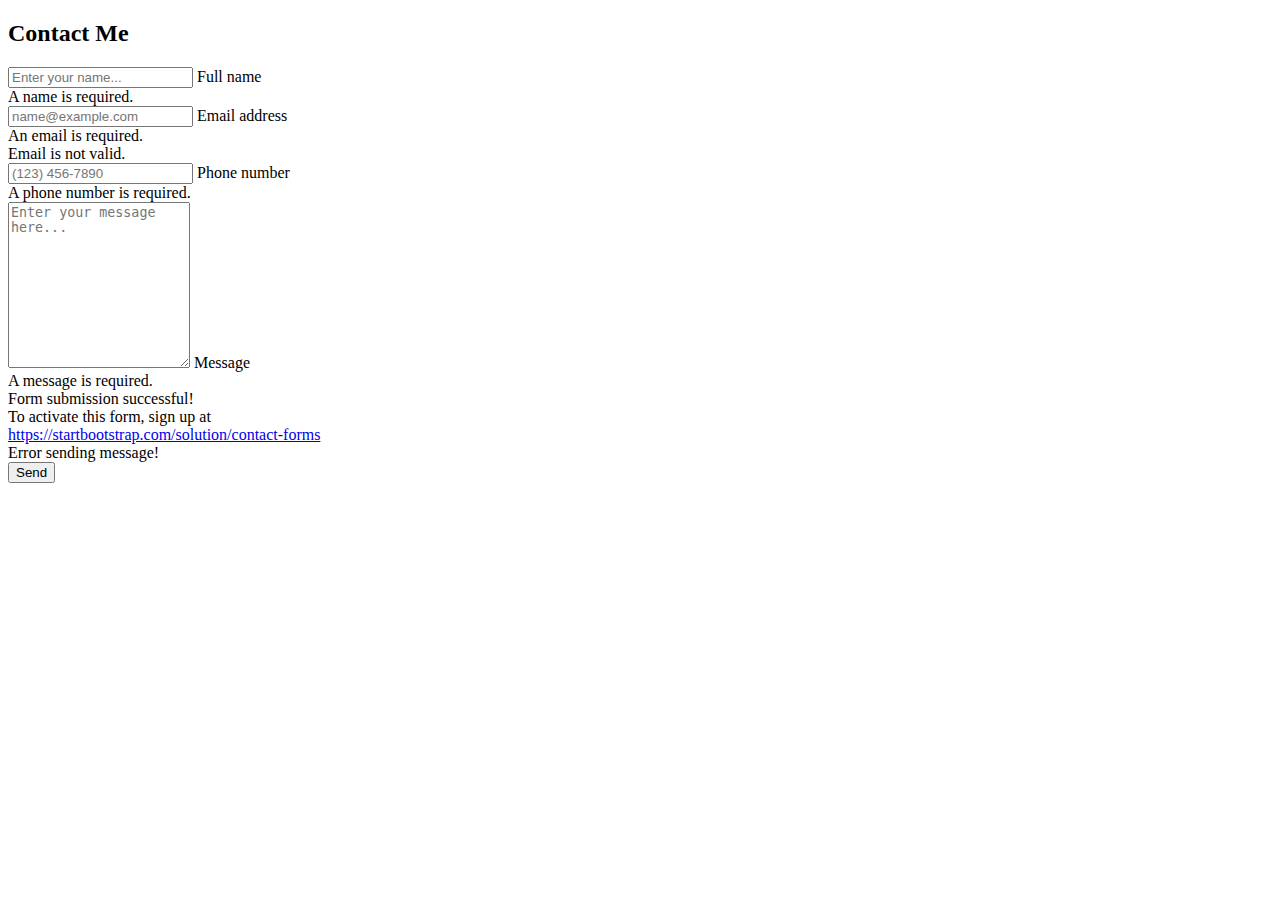
<file: junk.html>
<!-- * * * * * * * * * * * * * * *-->
<!-- * * * * *  NOTICE  * * * * * *-->
<!-- * * * * * * * * * * * * * * *-->
<!-- The code on this page is NOT used for the website-->
<!-- THis is to store code that I am very not likely to use-->

<!DOCTYPE html>
<html lang="en">
<head>
    <meta charset="UTF-8">
    <meta name="viewport" content="width=device-width, initial-scale=1.0">
    <title>Document</title>
</head>
<body>

    <!-- Contact Section -->
    <section class="page-section" id="contact">
        <div class="container">
            <!-- Contact Section Heading-->
            <h2 class="page-section-heading text-center text-uppercase text-secondary mb-0">Contact Me</h2>
            <!-- Icon Divider-->
            <div class="divider-custom">
                <div class="divider-custom-line"></div>
                <div class="divider-custom-icon"><i class="fas fa-star"></i></div>
                <div class="divider-custom-line"></div>
            </div>
            <!-- Contact Section Form-->
            <div class="row justify-content-center">
                <div class="col-lg-8 col-xl-7">
                    <!-- * * * * * * * * * * * * * * *-->
                    <!-- * * SB Forms Contact Form * *-->
                    <!-- * * * * * * * * * * * * * * *-->
                    <!-- This form is pre-integrated with SB Forms.-->
                    <!-- To make this form functional, sign up at-->
                    <!-- https://startbootstrap.com/solution/contact-forms-->
                    <!-- to get an API token!-->
                    <form id="contactForm" data-sb-form-api-token="API_TOKEN">
                        <!-- Name input-->
                        <div class="form-floating mb-3">
                            <input class="form-control" id="name" type="text" placeholder="Enter your name..." data-sb-validations="required" />
                            <label for="name">Full name</label>
                            <div class="invalid-feedback" data-sb-feedback="name:required">A name is required.</div>
                        </div>
                        <!-- Email address input-->
                        <div class="form-floating mb-3">
                            <input class="form-control" id="email" type="email" placeholder="name@example.com" data-sb-validations="required,email" />
                            <label for="email">Email address</label>
                            <div class="invalid-feedback" data-sb-feedback="email:required">An email is required.</div>
                            <div class="invalid-feedback" data-sb-feedback="email:email">Email is not valid.</div>
                        </div>
                        <!-- Phone number input-->
                        <div class="form-floating mb-3">
                            <input class="form-control" id="phone" type="tel" placeholder="(123) 456-7890" data-sb-validations="required" />
                            <label for="phone">Phone number</label>
                            <div class="invalid-feedback" data-sb-feedback="phone:required">A phone number is required.</div>
                        </div>
                        <!-- Message input-->
                        <div class="form-floating mb-3">
                            <textarea class="form-control" id="message" type="text" placeholder="Enter your message here..." style="height: 10rem" data-sb-validations="required"></textarea>
                            <label for="message">Message</label>
                            <div class="invalid-feedback" data-sb-feedback="message:required">A message is required.</div>
                        </div>
                        <!-- Submit success message-->
                        <!---->
                        <!-- This is what your users will see when the form-->
                        <!-- has successfully submitted-->
                        <div class="d-none" id="submitSuccessMessage">
                            <div class="text-center mb-3">
                                <div class="fw-bolder">Form submission successful!</div>
                                To activate this form, sign up at
                                <br />
                                <a href="https://startbootstrap.com/solution/contact-forms">https://startbootstrap.com/solution/contact-forms</a>
                            </div>
                        </div>
                        <!-- Submit error message-->
                        <!---->
                        <!-- This is what your users will see when there is-->
                        <!-- an error submitting the form-->
                        <div class="d-none" id="submitErrorMessage"><div class="text-center text-danger mb-3">Error sending message!</div></div>
                        <!-- Submit Button-->
                        <button class="btn btn-primary btn-xl disabled" id="submitButton" type="submit">Send</button>
                    </form>
                </div>
            </div>
        </div>
    </section>
    <!-- Bootstrap core JS-->
    <script src="https://cdn.jsdelivr.net/npm/bootstrap@5.2.3/dist/js/bootstrap.bundle.min.js"></script>
    <!-- Core theme JS-->
    <script src="js/scripts.js"></script>
    <!-- * * * * * * * * * * * * * * * * * * * * * * * * * * * * * * * * * * * * * * * *-->
    <!-- * *                               SB Forms JS                               * *-->
    <!-- * * Activate your form at https://startbootstrap.com/solution/contact-forms * *-->
    <!-- * * * * * * * * * * * * * * * * * * * * * * * * * * * * * * * * * * * * * * * *-->
    <script src="https://cdn.startbootstrap.com/sb-forms-latest.js"></script>
</body>
    
</body>
</html>
</file>
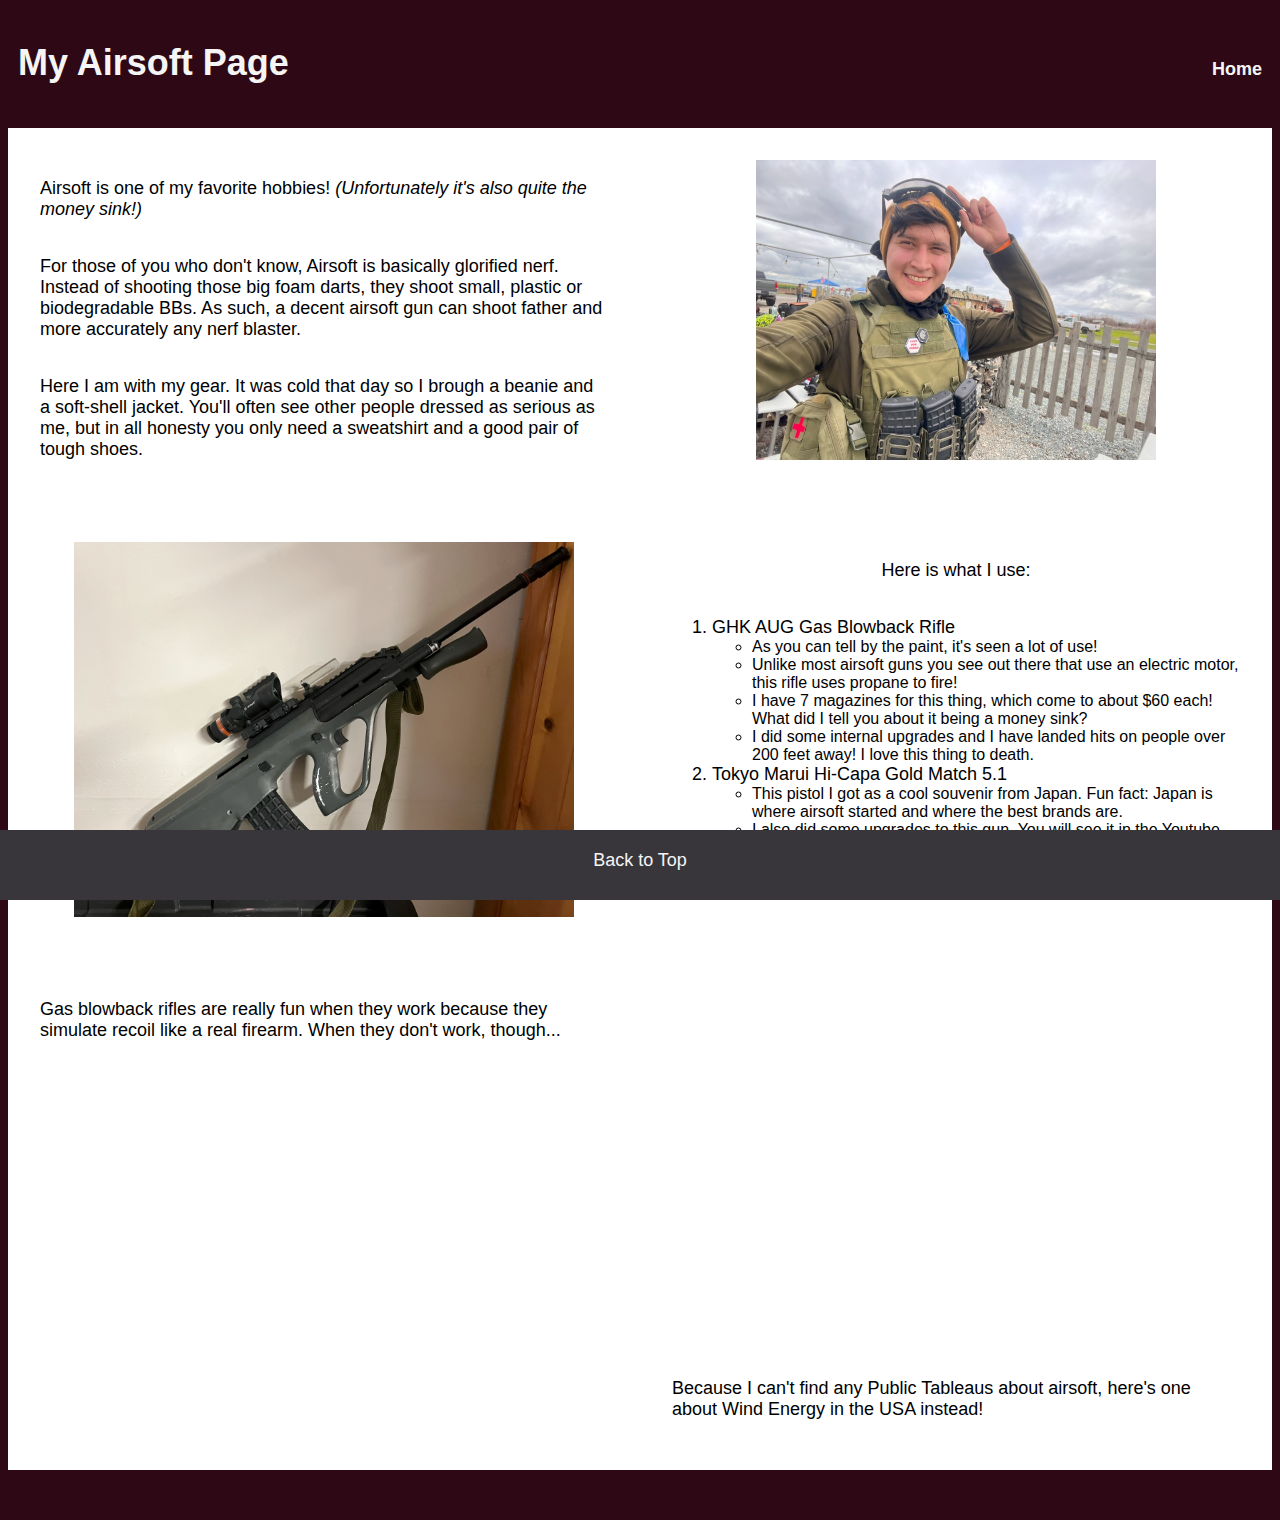
<file: scratch.html>
<!DOCTYPE html>
<html lang="en">
<head>
    <meta charset="UTF-8">
    <meta name="viewport" content="width=device-width, initial-scale=1.0">
    <title>Airsoft Page</title>
    <link rel="stylesheet" href="css/scratchstyles.css">
</head>
<body>
    <div class="common header" id="top">
        <h1>My Airsoft Page <span class="subheader"><a href="index.html" target="_blank" class="header-a">Home</a>
        </span></h1>
    </div>
    <div class="clear"></div>
    <div class="common mainbody">
        <div class="body-wrapper">
            <div class="body-row">
                <div class="body-column">
                    <p>Airsoft is one of my favorite hobbies! <i>&#40;Unfortunately it's also quite the money sink!&#41;</i></p>
                    <p>For those of you who don't know, Airsoft is basically glorified nerf. Instead of shooting those big foam darts, they shoot small, plastic or biodegradable BBs. As such, a decent airsoft gun can shoot father and more accurately any nerf blaster.</p>
                    <p>Here I am with my gear. It was cold that day so I brough a beanie and a soft-shell jacket. You'll often see other people dressed as serious as me, but in all honesty you only need a sweatshirt and a good pair of tough shoes.</p>
                </div>
                <div class="body-column">
                    <img src="assets/img/Photos/resized airsoft smile.jpg" width="400">
                </div>
            </div>
            <div class="body-row">
                <div class="body-column">
                    <img src="assets/img/Photos/aug.jpg" width="500">
                </div>
                <div class="body-column">
                    <p>Here is what I use:</p>
                    <ol>
                        <li class="first-li">GHK AUG Gas Blowback Rifle
                            <ul>
                                <li>As you can tell by the paint, it's seen a lot of use!</li>
                                <li>Unlike most airsoft guns you see out there that use an electric motor, this rifle uses propane to fire!</li>
                                <li>I have 7 magazines for this thing, which come to about $60 each! What did I tell you about it being a money sink?</li>
                                <li>I did some internal upgrades and I have landed hits on people over 200 feet away! I love this thing to death.</li>
                            </ul>
                        </li>
                        <li class="first-li">Tokyo Marui Hi-Capa Gold Match 5.1
                            <ul>
                                <li>This pistol I got as a cool souvenir from Japan. Fun fact: Japan is where airsoft started and where the best brands are.</li>
                                <li>I also did some upgrades to this gun. You will see it in the Youtube video below.</li>
                            </ul>
                        </li>
                    </ol>
                </div>
            </div>
            <div class="body-row">
                <div class="body-column">
                    <p>Gas blowback rifles are really fun when they work because they simulate recoil like a real firearm. When they don't work, though...</p>
                </div>
                <div class="body-column">
                    <iframe width="560" height="315" src="https://www.youtube.com/embed/_5tQxnt8Azc?si=Huv8ZJ0U4hB27BsH" title="YouTube video player" frameborder="0" allow="accelerometer; autoplay; clipboard-write; encrypted-media; gyroscope; picture-in-picture; web-share" referrerpolicy="strict-origin-when-cross-origin" allowfullscreen></iframe>
                </div>
            </div>
            <div class="body-row">
                <div class="body-column">
                    <div class='tableauPlaceholder' id='viz1713990816491' style='position: relative'><noscript><a href='#'><img alt='Dashboard ' src='https:&#47;&#47;public.tableau.com&#47;static&#47;images&#47;US&#47;USWindEnergyImpactMetrics_17139907731900&#47;Dashboard&#47;1_rss.png' style='border: none' /></a></noscript><object class='tableauViz'  style='display:none;'><param name='host_url' value='https%3A%2F%2Fpublic.tableau.com%2F' /> <param name='embed_code_version' value='3' /> <param name='path' value='views&#47;USWindEnergyImpactMetrics_17139907731900&#47;Dashboard?:language=en-US&amp;:embed=true&amp;publish=yes&amp;:sid=' /> <param name='toolbar' value='yes' /><param name='static_image' value='https:&#47;&#47;public.tableau.com&#47;static&#47;images&#47;US&#47;USWindEnergyImpactMetrics_17139907731900&#47;Dashboard&#47;1.png' /> <param name='animate_transition' value='yes' /><param name='display_static_image' value='yes' /><param name='display_spinner' value='yes' /><param name='display_overlay' value='yes' /><param name='display_count' value='yes' /><param name='language' value='en-US' /><param name='filter' value='publish=yes' /></object></div>                <script type='text/javascript'>                    var divElement = document.getElementById('viz1713990816491');                    var vizElement = divElement.getElementsByTagName('object')[0];                    vizElement.style.width='800px';vizElement.style.height='600px';                    var scriptElement = document.createElement('script');                    scriptElement.src = 'https://public.tableau.com/javascripts/api/viz_v1.js';                    vizElement.parentNode.insertBefore(scriptElement, vizElement);                </script>
                </div>
                <div class="body-column">
                    <p>Because I can't find any Public Tableaus about airsoft, here's one about Wind Energy in the USA instead!</p>
                </div>
            </div>
        </div>
        

    </div>
    <div class="common footer">
        <a href="#top" class="header-a">Back to Top</a>
    </div>
</body>
</html>
</file>
<file: css/scratchstyles.css>
body {
    font-family: 'Lucida Sans', 'Lucida Sans Regular', 'Lucida Grande', 'Lucida Sans Unicode', Geneva, Verdana, sans-serif;
    font-size: 18px;
    color: whitesmoke;
    background-color: #2e0915;
    margin-bottom: 50px;
}

.common {
    border: 0px;
    /* position:absolute */
}

.header {
    top: 0.25rem;
    left: 0.25rem;
    right: 0.25rem;
    height: 100px;
    z-index: 2;
    border: black;
    padding: 10px;
}

.mainbody {
    top: 0.25rem;
    bottom: 0.25rem;
    background-color: white;
    color: black;
}

.footer {
    position: fixed;
    bottom: 0px;
    height: 50px;
    padding-top: 20px;
    left: 0px;
    right: 0px;
    width: 100%;
    z-index: 4;
    background-color: #39363b;
    text-align: center;
}

.first-li {
    font-size: 18px;
}

li {
    font-size: 16px;
}

.i-text {
    font-style: italic;
}

.header-a {
    color: whitesmoke;
    text-decoration: none;
    font-size: 18px;
}

a:hover {
    font-weight: bold;
    font-size: 22px;
}

.subheader {
    float:right;
}

.clear {
    clear:both;
}

.rounded {
    border-radius: 3px;
}

.body-wrapper {
    margin: 0rem;
}

.body-row {
  display: flex;
  flex-direction: row;
  flex-wrap: wrap;
  width: 100%;
}

.body-column {
    display: flex;
    flex-direction: column;
    flex-basis: 100%;
    flex: 1;
    margin: 2rem;
    align-items: center;
  }

  .center-text {
    text-align: center;
  }
</file>
